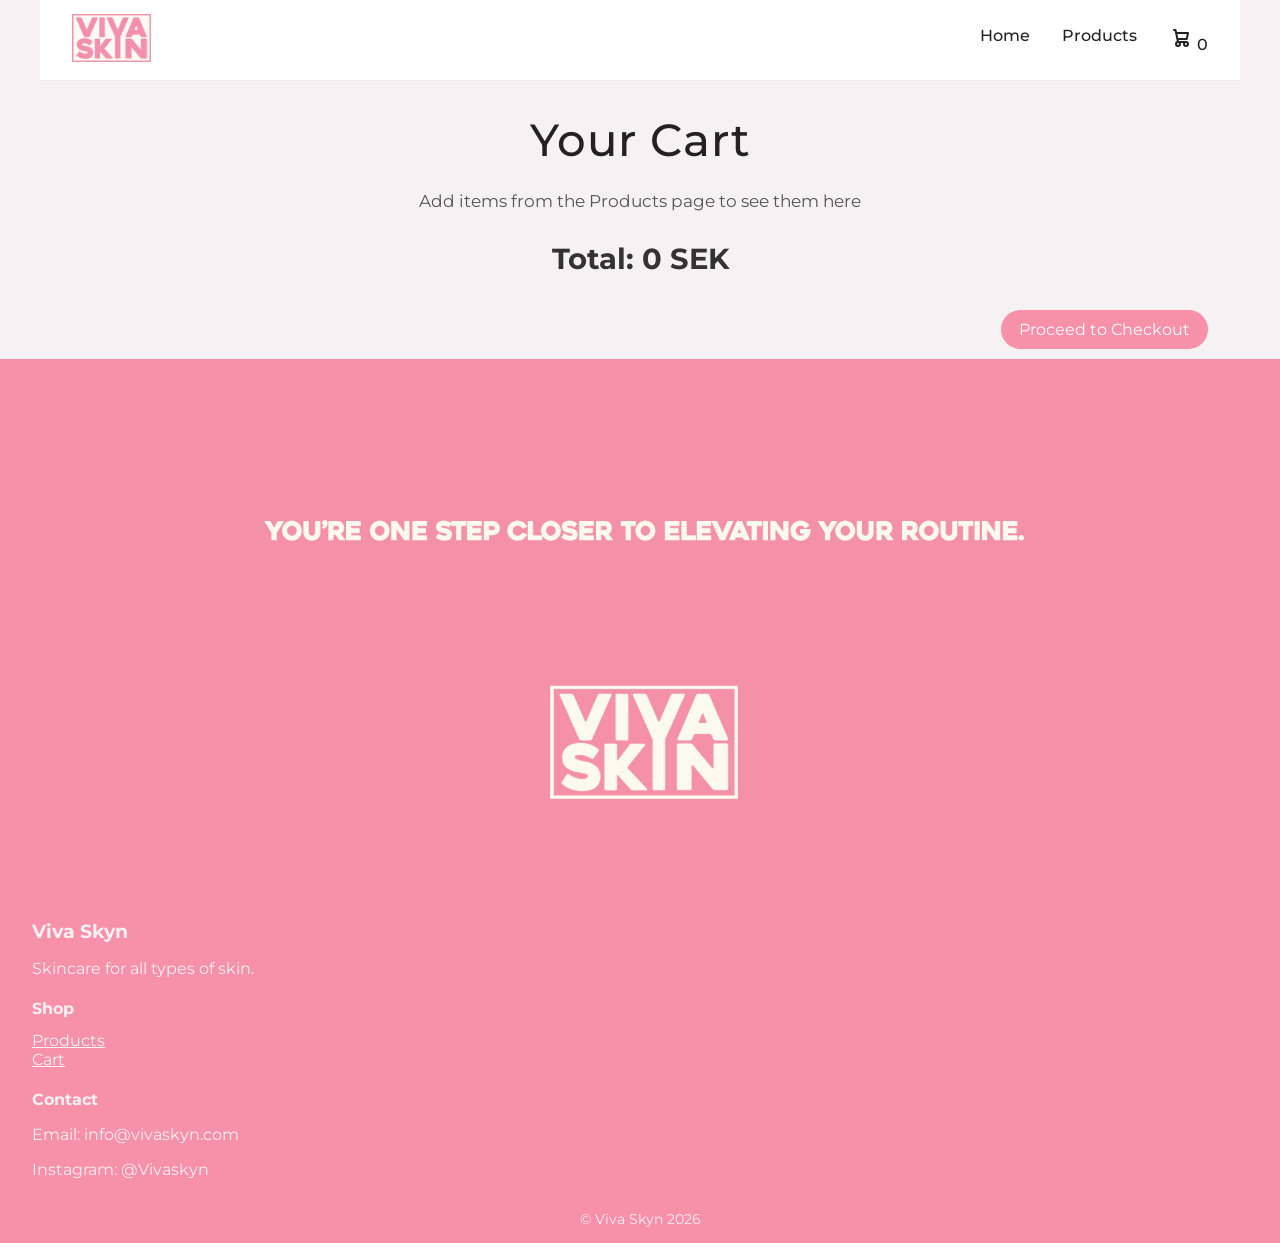
<file: cart.html>
<!doctype html>
<html lang="en">
  <head>
    <meta charset="UTF-8" />
    <meta name="viewport" content="width=device-width, initial-scale=1.0" />
    <title>Your Cart - Viva Skyn</title>
    <link rel="stylesheet" href="css/main.css" />
    <link
      href="https://fonts.googleapis.com/css2?family=Montserrat:wght@300;400;500;600;700&display=swap"
      rel="stylesheet"
    />
  </head>

  <body>
    <header class="container">
      <nav class="nav">
        <a href="index.html" class="logo">
          <img src="img/vivaskinnlogobakgrund.jpg" alt="Logo" />
        </a>

        <ul class="nav-links">
          <li><a href="index.html">Home</a></li>
          <li><a href="products.html">Products</a></li>
          <li class="cart-icon">
            <!-- Shopping cart icon that link to the cart-->
            <a href="cart.html">
              <!--SVG icon that links to the cart page, a youtube video helped implement the cart system https://www.youtube.com/watch?v=gXWohFYrI0M&t=894s, and AI was used to generate the icon-->
              <svg
                class="w-[24px] h-[24px] text-gray-800 dark:text-white"
                aria-hidden="true"
                xmlns="http://www.w3.org/2000/svg"
                width="24"
                height="24"
                fill="none"
                viewBox="0 0 24 24"
              >
                <!--Path that draws the cart icon-->
                <path
                  stroke="currentColor"
                  stroke-linecap="round"
                  stroke-linejoin="round"
                  stroke-width="2"
                  d="M5 4h1.5L9 16m0 0h8m-8 0a2 2 0 1 0 0 4 2 2 0 0 0 0-4Zm8 0a2 2 0 1 0 0 4 2 2 0 0 0 0-4Zm-8.5-3h9.25L19 7H7.312"
                />
              </svg>

              <!-- Shows the number of items currently in the cart (updated with java)-->
              <span id="cart-count">0</span>
            </a>
          </li>
        </ul>
      </nav>
    </header>

    <main class="container cart-page">
      <h1>Your Cart</h1>
      <p>Add items from the Products page to see them here</p>
      <div id="cartItems"></div>

      <div class="cart-total">
        <h2>Total: <span id="cartTotal">0</span> SEK</h2>
        <a href="checkout.html" class="checkout-btn">Proceed to Checkout</a>
      </div>
    </main>

    <section>
      <img src="img/cartsida.png" alt="cart sida" class="cart-img" />
    </section>

    <footer class="footer">
      <div class="footer-section">
        <h3>Viva Skyn</h3>
        <p>Skincare for all types of skin.</p>
      </div>
      <div class="footer-section">
        <h4>Shop</h4>
        <ul>
          <li><a href="products.html">Products</a></li>
          <li><a href="cart.html">Cart</a></li>
        </ul>
      </div>
      <div class="footer-section">
        <h4>Contact</h4>
        <p>Email: info@vivaskyn.com</p>
        <p>Instagram: @Vivaskyn</p>
      </div>
      <div class="footer-bottom">© Viva Skyn 2026</div>
    </footer>

    <!-- javascript -->
    <script src="js/script.js"></script>
  </body>
</html>
</file>
<file: css/main.css>
/*The over style*/
:root {
  --bg-main: #f6f1f3;
  --bg-soft: #fcf7f8;
  --accent: #f691a9;
  --text-main: #222222;
  --text-muted: #555;
  --accent-hover: #80a6d5;
}

* {
  box-sizing: border-box;
}

html,
body {
  margin: 0;
  padding: 0;
}

body {
  margin: 0;
  font-family: "Montserrat", sans-serif;
  background-color: var(--bg-main);
  color: var(--text-main);
}

/*Typography*/
h1,
h2 {
  text-align: center;
  margin: 1.5rem 0;
  font-weight: 700;
}

h1 {
  font-size: 2.8rem;
  font-weight: 500;
  letter-spacing: 1px;
  color: var(--text-main);
  margin-top: 1.5rem;
}

h2 {
  font-size: 1.8rem;
  color: #333;
}

main p {
  text-align: center;
  color: var(--text-muted);
  font-size: 1.05rem;
  margin-top: -0.5rem;
}

/*Layout*/
.container {
  max-width: 1200px;
  margin: 0 auto;
  padding: 0 2rem;
  transition: transform 0.5s;
}

header {
  position: sticky;
  top: 0;
  background: #fff;
  border-bottom: 1px solid #eee;
  z-index: 10;
}

/*Navigation*/
.header nav {
  display: flex;
  padding: 15px;
}

.nav {
  display: flex;
  align-items: center;
  justify-content: space-between;
  height: 80px;
}

.logo img {
  height: 48px;
}

.nav-links {
  display: flex;
  gap: 2rem;
  list-style: none;
  margin-left: 0;
  padding: 0;
}

.nav-links li a {
  text-decoration: none;
  color: var(--text-main);
  font-weight: 500;
}

.nav-links li a:hover {
  color: var(--accent-hover);
}

/*hero*/
.hero {
  text-align: center;
  padding: 4rem 0 6rem;
}

.hero img {
  max-width: 520px;
  width: 100%;
  margin-bottom: 3rem;
}

.hero h1 {
  font-size: 2.2rem;
  font-weight: 400;
  letter-spacing: 0.3px;
  color: var(--text-main);
  margin-bottom: 1rem;
}

.hero p {
  color: var(--text-muted);
  font-size: 1rem;
}

/*Products*/
.products {
  padding-bottom: 6rem;
}

.products h2 {
  text-align: center;
  font-size: 2rem;
  font-weight: 500;
  margin-bottom: 4rem;
}

/*Product card*/
.product-card {
  display: flex;
  flex-direction: column;
  justify-content: space-between;
  text-align: center;
  border-radius: 12px;
  background-color: var(--bg-soft);
  padding: 0;
  height: 100%;
  box-shadow: none;
}

.product-card img {
  max-width: 200px;
  width: 100%;
  height: auto;
  border-radius: 12px;
  margin: 0 auto 0.75rem auto;
}

.product-card h3 {
  font-size: 1rem;
  margin: 0.5rem 0 0.2rem 0;
  color: var(--accent);
}

.product-card p {
  font-size: 1rem;
  color: #333;
  margin: 0;
}

.product-card:hover {
  transform: translateY(-5px);
  box-shadow: 0 20px 50px rgba(0, 0, 0, 0.12);
}

.price {
  color: var(--accent);
  font-weight: 600;
}

/*Buttons*/
button {
  background-color: var(--accent);
  border: none;
  padding: 0.6rem 1.5rem;
  color: #fff;
  font-weight: 600;
  border-radius: 999px;
  cursor: pointer;
  transition: background 0.3s ease;
}

button:hover {
  background-color: var(--accent-hover);
}

.small-btn {
  background: transparent;
  border: 1px solid var(--accent);
  color: var(--accent);
  padding: 8px 16px;
  border-radius: 30px;
  font-weight: 500;
  cursor: pointer;
  transition: all 0.3s ease;
}

.small-btn:hover {
  background: var(--accent);
  color: white;
}

/*Image grids och sliders*/
.image-row,
.aloe-images,
.extra-images {
  display: grid;
  grid-template-columns: repeat(3, 1fr);
  gap: 1.5rem;
  margin: 2rem 0;
}

.image-row img,
.aloe-images img,
.extra-images img {
  width: 100%;
  border-radius: 10px;
  transition: transform 0.2s ease;
}

.image-row img:hover,
.aloe-images img:hover,
.extra-images img:hover {
  transform: translateY(-5px);
}

.image-row-slider {
  position: relative;
  overflow: hidden;
  margin: 2rem auto;
}

/*Product page*/
.product-page {
  display: flex;
  flex-direction: column;
  gap: 2rem;
}

.product-details {
  display: flex;
  flex-wrap: wrap;
  gap: 2rem;
  justify-content: center;
}

.product-images {
  flex: 1;
  display: flex;
  flex-direction: column;
  gap: 1rem;
}

.product-images img {
  width: 100%;
  border-radius: 12px;
}

.product-info h1 {
  font-size: 2rem;
}

.product-info .price {
  font-size: 1.5rem;
}

.product-info .description {
  line-height: 1.5;
  color: var(--text-muted);
}

/*Related products*/
.related-products {
  margin-top: 80px;
  padding: 60px 0;
  text-align: center;
}

.related-grid {
  display: grid;
  grid-template-columns: repeat(auto-fit, minmax(220px, 1fr));
  gap: 40px;
}

.related-card {
  background: var(--bg-soft);
  padding: 20px;
  border-radius: 16px;
  transition:
    transform 0.3s ease,
    box-shadow 0.3s ease;
}

.related-card:hover {
  transform: translateY(-8px);
}

/*Footer*/
.footer {
  background: var(--accent);
  padding: 3rem 2rem 1rem;
  margin-top: 0rem;
}

.footer-container {
  max-width: 1200px;
  margin: auto;
  display: grid;
  grid-template-columns: repeat(auto-fit, minmax(220px, 1fr));
  gap: 2rem;
}

.footer-section h3,
.footer-section h4,
.footer-section p,
.footer-section a {
  margin-bottom: 0.8rem;
  color: var(--bg-main);
}

.footer-section p,
.footer-section a {
  font-family: 0.95rem;
}

.footer-section a:hover {
  color: var(--text-muted);
}

.footer-section ul {
  list-style: none;
  padding: 0;
  margin: 0;
}

.footer-bottom {
  text-align: center;
  margin-top: 2rem;
  font-size: 0.85rem;
  color: var(--bg-main);
}

/*Responsive*/

@media (min-width: 768px) {
  .product-page {
    flex-direction: row;
    gap: 3rem;
  }
}

@media (max-width: 768px) {
  .product-grid {
    grid-template-columns: 1fr;
  }
}

@media (max-width: 480px) {
  .image-row {
    grid-template-columns: 1fr;
    gap: 1rem;
  }
}

/*image row / slider*/
.image-row {
  display: flex;
  overflow: auto;
  scroll-behavior: smooth;
  grid-template-columns: repeat(auto-fit, minmax(280px, 1fr));
  gap: 20px;
  margin: 2rem 0;
}

.image-row::-webkit-scrollbar {
  display: none;
}

.image-row .product-card {
  flex: 0 0 300px;
}

.image-row img {
  width: 100%;
  height: auto;
}

.image-row-slider {
  position: relative;
  overflow: auto;
}

.image-row-slider button.prev,
.image-row-slider button.next {
  position: absolute;
  top: 50%;
  transform: translateY(-50%);
  background-color: var(--accent);
  color: #fff;
  border: none;
  border-radius: 50%;
  width: 40px;
  height: 40px;
  cursor: pointer;
  z-index: 10;
}

.image-row-slider button.prev {
  left: 10px;
}

.image-row-slider button.next {
  right: 10px;
}

.main-img {
  width: 1200px;
  max-width: 100%;
  height: auto;
  display: block;
  margin: 2rem auto;
  border-radius: 10px;
}

.aloe-images,
.extra-images {
  display: grid;
  grid-template-columns: repeat(3, 1fr);
  gap: 1.5rem;
  margin: 2rem 0;
  justify-content: center;
  align-items: stretch;
}

.image-row img,
.aloe-images img,
.extra-images img {
  width: 100%;
  max-width: 1200px;
  height: auto;
  border-radius: 10px;
  margin: 0 auto;
  transition: transform 0.2s ease;
}

.image-row img:hover,
.aloe-images img:hover,
.extra-images img:hover {
  transform: translateY(-5px);
}

/*about us banner*/
.about-banner {
  width: 100%;
  height: auto;
  object-fit: cover;
  border-radius: 12px;
  margin-bottom: 30px;
}

/*banner to the products site*/
.our-products {
  width: 100%;
  max-width: 1200px;
  height: auto;
  display: block;
  margin: 0 auto 30px;
  border-radius: 12px;
}

/*product page style*/
.product-page {
  display: flex;
  flex-direction: column;
  gap: 2rem;
}

.product-details {
  display: flex;
  flex-wrap: wrap;
  gap: 2rem;
  justify-content: center;
  align-items: flex-start;
}

.product-images {
  flex: 2;
  display: flex;
  flex-direction: column;
  gap: 1rem;
  width: 100%;
  max-width: none;
}

.product-images .main-product-img {
  width: 100%;
  height: auto;
  border-radius: 12px;
}

.product-images .texture-img {
  width: 100%;
  border-radius: 12px;
  opacity: 0.85;
}

.product-info h1 {
  font-size: 2rem;
  color: var(--text-main);
}

.product-info .price {
  font-size: 1.5rem;
  font-weight: 700;
  color: var(--accent);
}

.product-info .description {
  font-size: 1rem;
  color: var(--text-muted);
  line-height: 1.5;
}

.more-products {
  margin-top: 4rem;
}

.more-products h2 {
  text-align: center;
  font-size: 1.8rem;
  margin-bottom: 2rem;
}

.more-products .extra-images {
  display: grid;
  grid-template-columns: repeat(auto-fit, minmax(200px, 1fr));
  gap: 1.5rem;
  justify-items: center;
}

/*responsive layout*/
@media (min-width: 768px) {
  .product-page {
    flex-direction: row;
    gap: 3rem;
  }

  .product-details {
    flex-direction: row;
    gap: 3rem;
  }

  .product-images {
    flex: 1;
  }

  .product-info {
    flex: 1;
  }
}

@media (max-width: 480px) {
  .product-images {
    max-width: 100%;
  }

  .product-info {
    max-width: 100%;
  }
}

@media (max-width: 480px) {
  .image-row {
    grid-template-columns: 3fr;
    gap: 1rem;
  }
}

@media (max-width: 768px) {
  .product-grid {
    grid-template-columns: 3fr;
  }
}

/*thumbnails in the product pages*/
.thumbnails {
  display: flex;
  gap: 10px;
  margin-top: 10px;
}

.thumbnails img {
  width: 70px;
  height: 70px;
  object-fit: cover;
  border-radius: 8px;
  cursor: pointer;
  transition: transform 0.2s ease;
}

.thumbnails img:hover {
  transform: scale(1.05);
}

/*related products*/

.related-products {
  margin-top: 80px;
  padding: 60px 0;
  text-align: center;
}

.related-products h2 {
  font-size: 1.8rem;
  margin-bottom: 40px;
  font-weight: 500;
}

.related-grid {
  display: grid;
  grid-template-columns: repeat(auto-fit, minmax(220px, 1fr));
  gap: 40px;
}

.related-card {
  background: var(--bg-soft);
  padding: 20px;
  border-radius: 16px;
  transition:
    transform 0.3s ease,
    box-shadow 0.3s ease;
}

.related-card img {
  width: 100%;
  max-width: 180px;
  margin: 0 auto 15px;
  display: block;
  border-radius: 12px;
}

.related-card h3 {
  font-size: 1rem;
  margin-bottom: 5px;
  font-weight: 500;
}

.related-card .price {
  color: var(--accent);
  font-weight: 600;
  margin-bottom: 15px;
}

/*hover effect */
.related-card:hover {
  transform: translateY(-8px);
  box-shadow: 0 20px 40px rgba(0, 0, 0, 0.08);
}

/*button */
.small-btn {
  background: transparent;
  border: 1px solid var(--accent);
  color: var(--accent);
  padding: 8px 16px;
  border-radius: 30px;
  cursor: pointer;
  font-weight: 500;
  transition: all 0.3s ease;
}

.small-btn:hover {
  background: var(--accent);
  color: white;
}

body,
html {
  margin: 0;
  padding: 0;
}

.did-you {
  width: 100%;
  height: auto;
  display: block;
  object-fit: cover;
  border-radius: 0px;
  padding: 0;
  margin: 0;
}

/*footer*/

h1,
.checkout-page h1 {
  text-align: center;
  margin: 2rem 0;
}

/*cart item layout*/
.cart-item {
  display: flex;
  align-items: center;
  gap: 20px;
  background: var(--bg-soft);
  padding: 15px;
  border-radius: 12px;
  margin-bottom: 15px;
}

.cart-item img {
  width: 80px;
  border-radius: 8px;
}

.cart-total {
  text-align: right;
  margin-top: 30px;
}

/*checkout button*/
.checkout-btn {
  display: inline-block;
  margin-top: 10px;
  margin-bottom: 10px;
  background: var(--accent);
  color: white;
  padding: 10px 18px;
  border-radius: 25px;
  text-decoration: none;
}

/*product filter for category*/
.product-filters {
  display: flex;
  flex-wrap: wrap;
  gap: 1rem;
  justify-content: center;
  margin-bottom: 3rem;
  margin-top: 1rem;
}

/*filter buttons*/
.product-filters button {
  background-color: var(--accent);
  color: var(--bg-soft);
  border: none;
  padding: 0.6rem 1.2rem;
  border-radius: 30px;
  font-weight: 500;
  cursor: pointer;
  transition: background 0.3s ease;
}

.product-filters button:hover {
  background-color: var(--accent);
}

/*side cart styles*/
/*some of the lines was addapted by AI, line 786, 791 and 792, 795 and 796*/
.cartTab {
  width: 400px;
  background-color: var(--accent);
  color: var(--bg-main);
  position: fixed;
  inset: 0 -400px 0 auto;
  display: grid;
  grid-template-rows: 70px 1fr 70px;
  transition: 0.5s;
  box-shadow: -10px 0 40px rgba(0, 0, 0, 0.08);
  border-left: 1px solid #eee;
}

body.showCart .cartTab {
  inset: 0 0 0 auto;
}

body.showCart .cartTab .container {
  transform: translateX(-250px);
}

.cartTab h1 {
  padding: 20px;
  margin: 0;
  font-weight: 300;
}

.cartTab .btn {
  display: grid;
  grid-template-columns: repeat(2, 1fr);
}

.cartTab .btn button {
  background-color: #ddd;
  border: none;
  font-weight: 600;
  cursor: pointer;
}

.cartTab .btn .close {
  background-color: #eee;
}

/*cart item inside cart*/
.cartTab .listCart .item img {
  width: 100%;
}

/* grid layout for items in side cart*/
.cartTab .listCart .item {
  display: grid;
  grid-template-columns: 70px 150px 50px 1fr;
  gap: 10 px;
  text-align: center;
  align-items: center;
}

.listCart .item:nth-child(even) {
  background-color: var(--bg-soft);
}

.product-card-cream {
  text-decoration: none;
  text-align: center;
}

.product-grid {
  display: grid;
  grid-template-columns: repeat(3, 1fr);
  gap: 1.5rem;
  margin: 2rem 0;
}

.cart-img {
  width: 100%;
  height: auto;
  display: block;
  object-fit: cover;
  border-radius: 0px;
  padding: 0;
  margin: 0;
}
</file>
